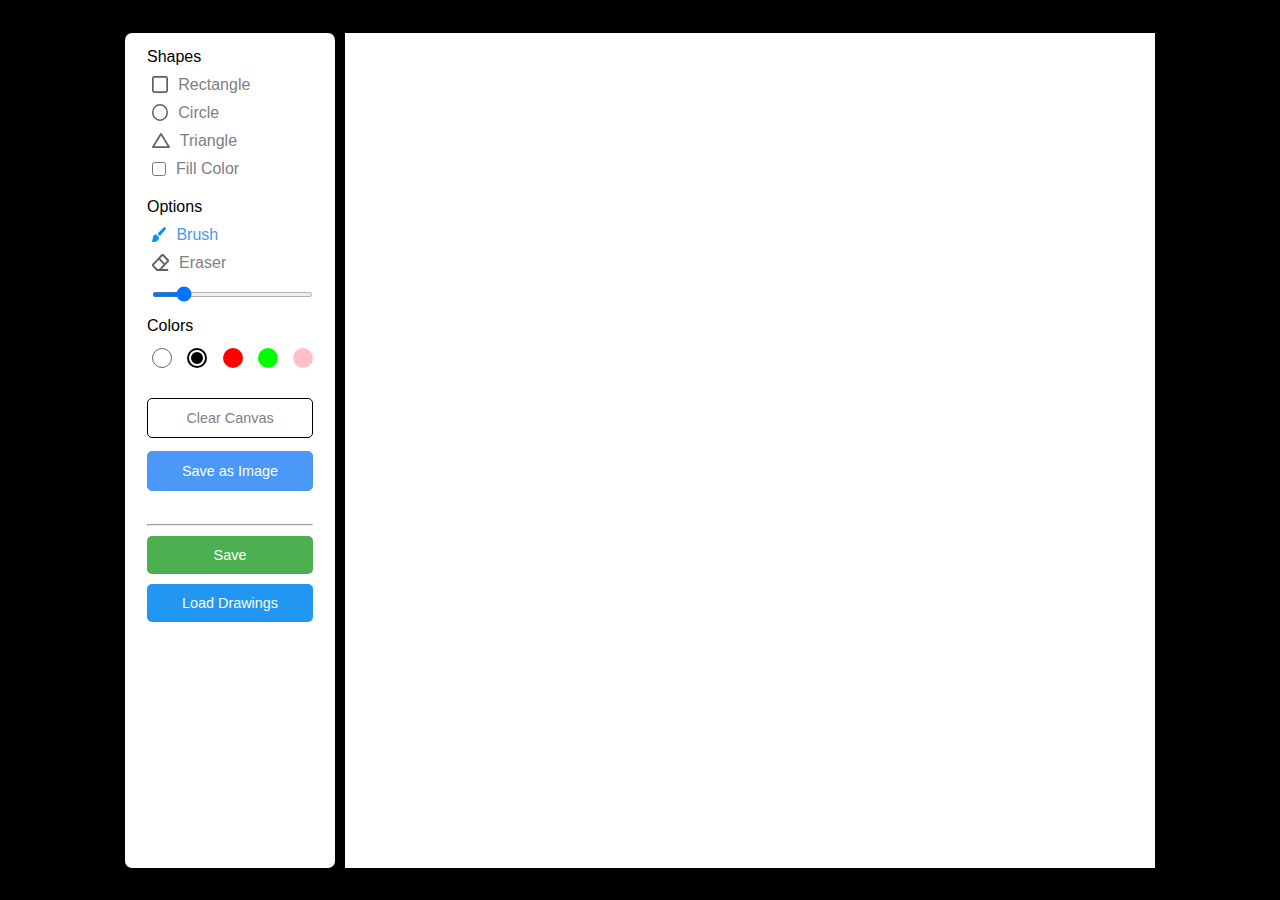
<file: drawing-canvas/board.html>
<!DOCTYPE html>
<html lang="en">
<head>
    <meta charset="UTF-8">
    <meta name="viewport" content="width=device-width, initial-scale=1.0">
    <link rel="stylesheet" href="boardCss.css">
    <script src="script.js" defer></script>
    <title>Document</title>
</head>
<body>
    <div class="container">
        <section class="tools-board">
            <div class="row">
                <label class="title">Shapes</label>
                <ul class="options">
                    <li class="option tools" id="rectangle">
                        <img src="./icons/rectangle.svg" alt="Rectangle"> 
                        <span>Rectangle</span>
                    </li>
                    <li class="option tools" id="circle">
                        <img src="./icons/circle.svg" alt="Circle">
                        <span>Circle</span>
                    </li>
                    <li class="option tools" id="triangle">
                        <img src="./icons/triangle.svg" alt="Triangle">
                        <span>Triangle</span>
                    </li>
                    <li class="option">
                        <input type="checkbox" id="fill-color">
                        <label for="fill-color">Fill Color</label>
                    </li>
                </ul>
            </div>

            <div class="row">
                <label class="title">Options</label>
                <ul class="options">
                    <li class="option active tools" id="brush">
                        <img src="./icons/brush.svg" alt="Brush">
                        <span>Brush</span>
                    </li>
                    <li class="option tools" id="eraser">
                        <img src="./icons/eraser.svg" alt="Eraser">
                        <span>Eraser</span>
                    </li>
                    <li class="option">
                        <input type="range" id="size-slider" min="1" max="25" value="5">
                    </li>
                </ul>
            </div>

            <div class="row colors">
                <label class="title">Colors</label>
                <ul class="options">
                    <li class="option"></li>
                    <li class="option selected"></li>
                    <li class="option"></li>
                    <li class="option"></li>
                    <li class="option">
                        <input type="color" id="color-picker" value="#4A98f7">
                    </li>
                </ul>
            </div>

            <div class="row buttons">
                <button class="clear-canvas btnset1">Clear Canvas</button>
                <button class="save-img btnset2">Save as Image</button>
            </div>
            <hr>
            <div class="crud">
                <button class="save crudbtn">Save</button>
                <button id="loadBtn">Load Drawings</button>
            </div>
        </section>
        <section class="drawing-board">
            <canvas>

            </canvas> 
            <!-- canvas is used to draw graphic elements -->
        </section>
    </div>


    <div id="loadModal" class="modal" style="display: none;">
        <div class="modal-content">
            <h2>Select a drawing to load:</h2>
            <div id="drawingList"></div> <!-- Here saved drawings will be displayed -->
        </div>
        <button id="closeModal">Close</button>
    </div>

</body>
</html>
</file>
<file: drawing-canvas/boardCss.css>
* {
    margin: 0;
    padding: 0;
    box-sizing: border-box;
    font-family: 'Poppins', sans-serif;
}

body {
    display: flex;
    align-items: center;
    justify-content: center;
    min-height: 100vh;
    background: #000000;
}

.container {
    display: flex;
    width: 100%;
    gap: 10px;
    padding: 10px;
    max-width: 1050px;
    height: 95vh;
}

section {
    background: white;
    border-radius: 7px;
}

.tools-board {
    width: 210px;
    padding: 15px 22px 0;
}

.tools-board .row {
    margin-bottom: 20px;
}

.row .options {
    list-style: none;
    margin: 10px 0 0 5px;
}

.row .options .option {
    display: flex;
    cursor: pointer;
    align-items: center;
    margin-bottom: 10px;
}

.option:is(:hover, .active) img {
    filter: invert(17%) sepia(90%) saturate(3000%) hue-rotate(900deg) brightness(100%) contrast(100%);
}

.option :where(span, label) {
    color: grey;
    padding-left: 10px;
}

.option:is(:hover, .active) :where(span, label) {
    color: #4A98f7;
}

.option #fill-color {
    height: 14px;
    width: 14px;
}

#fill-color:checked ~ label {
    color: #4A98f7;
}

.option #size-slider {
    width: 100%;
    height: 5px;
    margin-top: 10px;
}

.colors .options {
    display: flex;
    justify-content: space-between;
}

.colors .option {
    height: 20px;
    width: 20px;
    border-radius: 50%;
    margin-top: 3px;
    position: relative;
}

.colors .option:nth-child(1) {
    background-color: white;
    border: 1px solid rgb(102, 102, 102);
}

.colors .option:nth-child(2) {
    background-color: black;
}

.colors .option:nth-child(3) {
    background-color: red;
}

.colors .option:nth-child(4) {
    background-color: lime;
}

.colors .option:nth-child(5) {
    background-color: pink;
}

.colors .option.selected::before {
    position: absolute;
    content: "";
    top: 50%;
    left: 50%;
    height: 12px;
    width: 12px;
    background: inherit;
    border-radius: inherit;
    border: 2px solid white;
    transform: translate(-50%, -50%);
}

.colors .option:first-child.selected::before {
    border-color: #ccc;
}

.option #color-picker {
    opacity: 0;
    cursor: pointer;
}

.buttons button {
    width: 100%;
    color: #fff;
    border: none;
    outline: none;
    padding: 11px 0;
    font-size: 0.9rem;
    margin-bottom: 13px;
    background: none;
    border-radius: 5px;
    cursor: pointer;
}

.buttons .clear-canvas {
    color: grey;
    border: 1px solid black;
    transition: all 0.3s ease;
}

.clear-canvas:hover {
    color: white;
    background: grey;
}

.buttons .save-img {
    background: #4A98f7;
    border: 1px solid #4A98f7;
}

.drawing-board {
    flex: 1;
}

.drawing-board canvas {
    width: 100%;
    height: 100%;
}
.crud {
    display: flex;
    flex-direction: column;
    justify-content: space-between;
    height: auto;
    margin-top: 10px;
}

.crud button, .crud .load {
    width: 100%;
    color: #fff;
    border: none;
    outline: none;
    padding: 11px 0;
    font-size: 0.9rem;
    margin-bottom: 10px;
    border-radius: 5px;
    cursor: pointer;
    transition: all 0.3s ease;
}

.save {
    background-color: #4CAF50;
}

#loadBtn {
    background-color: #2196F3;
    text-align: center;
    margin-bottom: 10px;
}

.save:hover, .load:hover {
    background-color: #45a049;
}


.modal {
    position: fixed;
    top: 50%;
    left: 50%;
    transform: translate(-50%, -50%);
    padding: 20px;
    background-color: white;
    border: 1px solid #ccc;
    box-shadow: 0px 4px 8px rgba(0, 0, 0, 0.2);
    z-index: 1000;
}

.modal-content {
    margin-bottom: 20px;
}

#drawingList img {
    cursor: pointer;
    margin: 10px;
    width: 100px;
    height: 100px;
    border: 2px solid transparent;
}

#drawingList img:hover {
    border-color: blue;
}

#loadModal {
    display: none;
}

#drawingList {
    display: flex;
    flex-wrap: wrap;
}

.drawing-item {
    position: relative;
    margin: 10px;
}

.drawing-item img {
    cursor: pointer;
    width: 100px;
    height: 100px;
    border: 2px solid transparent;
}

.drawing-item img:hover {
    border-color: blue;
}

.delete-btn {
    position: absolute;
    border-radius: 5px;
    top: 0;
    right: 0;
    background-color: rgb(197, 67, 67);
    color: white;
    border: none;
    cursor: pointer;
    padding: 5px;
    font-size: 12px;
}

/* Responsive styles */
@media (max-width: 950px) {
    .container {
        flex-direction: column;
        align-items: center;
    }

    .tools-board {
        width: 100%;
        max-width: 700px;
    }

    .drawing-board {
        width: 100%;
    }

    .drawing-board canvas {
        height: 60vh;
    }
    .buttons{
        /* flex-direction: row; */
        margin-bottom: 0;
        justify-content: space-around;
    }
    .buttons button{
        width: 45%;
    }
    .crud{
        height: 20%;
        margin-top: 0;
    }
}

@media (max-width: 800px) {
    .tools-board {
        padding: 10px 15px 0;
    }

    .row .options {
        flex-wrap: wrap;
    }

    .row .options .option {
        width: calc(50% - 5px);
    }
    .colors .options{
        display: flex;
        justify-content: space-between;
    }
    .colors .options .option{
        width: 20px;
    }
    
}

@media (max-width: 500px) {
    .tools-board {
        padding: 10px 10px 0;
    }

    .row .options .option {
        width: 100%;
    }

    .colors .options {
        flex-wrap: wrap;
        justify-content: flex-start;
    }

    .colors .option {
        margin-right: 8px;
    }
    .colors .options{
        display: flex;
        justify-content: space-between;
    }
    .colors .options .option{
        width: 20px;
    }
}
</file>
